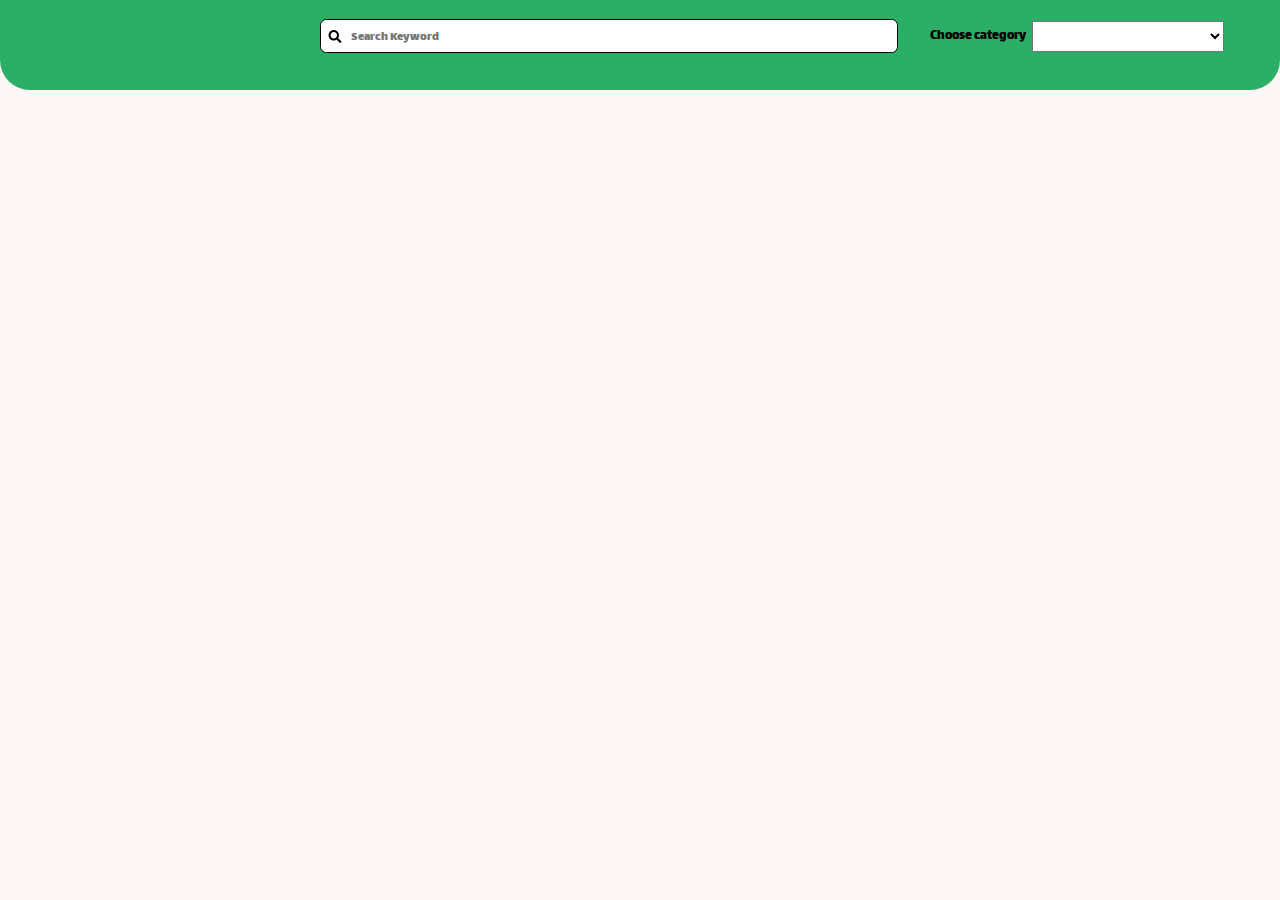
<file: index.html>
<!DOCTYPE html>
<html>
    <head>
        <title>Main Page</title>
        <meta name="viewport" content="width=device-width, initial-scale=1.0">
        <link rel="stylesheet" type="text/css" href="src/css/mainPage.css">
        <link href='https://fonts.googleapis.com/css?family=Lalezar' rel='stylesheet'>
        <link href='https://fonts.googleapis.com/css?family=Poppins' rel='stylesheet'>
    </head>
    <body>
        <div class="wholeContent">
        <div class="navigationBar">
            <div class="searchFrame">
                <div class="searchContent">
                    <img id="searchIcon" src="src/assets/searchIcon.svg">
                    <input type="text" name="searchKeyword" id="searchKeyword" placeholder="Search Keyword">
                </div>
            </div>
            <div class="categorySection">
                <label id="filterLabelText" for="categoryFilter">Choose category</label>
                <select id="categoryFilter" name="categoryFilter">
                </select>
            </div>
        </div>
        <div class="mainContent" id="productContainer">
        </div>
        <div class="pagination">
            <div class="pSection" id="paginationSection">
            </div>
        </div>
        </div>
        <script src="src/js/homePage.js"></script>
    </body>
</html>
</file>
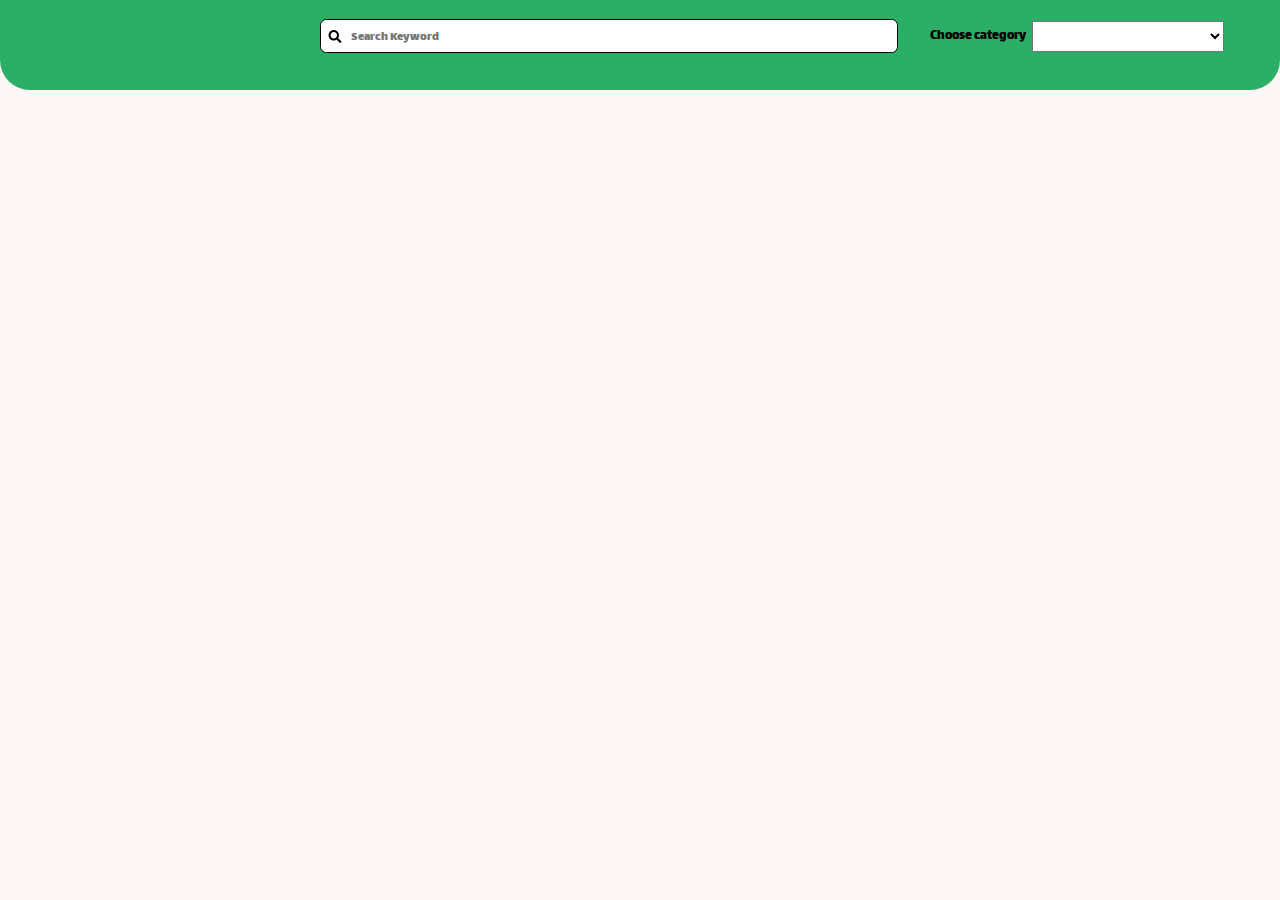
<file: public/index.html>
<!DOCTYPE html>
<html>
    <head>
        <title>Main Page</title>
        <meta name="viewport" content="width=device-width, initial-scale=1.0">
        <link rel="stylesheet" type="text/css" href="../src/css/mainPage.css">
        <link href='https://fonts.googleapis.com/css?family=Lalezar' rel='stylesheet'>
        <link href='https://fonts.googleapis.com/css?family=Poppins' rel='stylesheet'>
    </head>
    <body>
        <div class="wholeContent">
        <div class="navigationBar">
            <div class="searchFrame">
                <div class="searchContent">
                    <img id="searchIcon" src="../src/assets/searchIcon.svg">
                    <input type="text" name="searchKeyword" id="searchKeyword" placeholder="Search Keyword">
                </div>
            </div>
            <div class="categorySection">
                <label id="filterLabelText" for="categoryFilter">Choose category</label>
                <select id="categoryFilter" name="categoryFilter">
                </select>
            </div>
        </div>
        <div class="mainContent" id="productContainer">
        </div>
        <div class="pagination">
            <div class="pSection" id="paginationSection">
            </div>
        </div>
        </div>
        <script src="../src/js/homePage.js"></script>
    </body>
</html>
</file>
<file: src/css/mainPage.css>
body,html{
    width: 100%;
    height: 100%;
    margin: 0;
    background-color: #FCF6F5;
    overflow-x: hidden;
}
div.navigationBar{
    width: 100%;
    height: 5.5vw;
    background-color: #2BAE66;
    display: flex;
    flex-direction: row;
    padding-top: 1.5vw;
    border-radius: 0px 0px 30px 30px;
    column-gap: 2.5vw;
}
div.searchFrame{ 
    position: relative;
    width: 45%;
    height: 2.5vw;
    background-color: white;
    border: 0.5px solid black;
    border-radius: 0.5vw;
    margin-left: 25%;
}
div.searchContent{
    display: flex;
    flex-direction: row;
    width: 100%;
    height: 100%;
    justify-content: flex-end;
    align-items: center;
    background-color: white;
    border-radius: 0.5vw;
}
input#searchKeyword{
    border-radius: 0.5vw;
    width: 96.5%;
    height: 80%;
    border: 0;
    outline: 0;
    padding-top: 0.25vw;
    padding-right: 0.75vw;
    font-family: Lalezar;
    font-size: 1vw;
    font-style: normal;
    font-weight: 400;
    line-height: normal;
}
div.mainContent{
    width: 100%;
    height: 100%;
    display: flex;
    flex-direction: column;
    row-gap: 1.25vw;
    justify-content: flex-start;
    align-items: center;
    padding-top: 2.5vw;
}
div.row{
    display: flex;
    flex-direction: row;
    column-gap: 5.5vw;
    width: 80%;
}
div.product{
    display: flex;
    flex-direction: column;
    row-gap: 0.5vw;
    justify-content: flex-start;
    background-color: #80e0ab;
    width: 15vw;
    height: 22vw;
    box-shadow: 0px 6px 12px rgba(0, 0, 0, 0.2);
}
div.product:hover{
    transform: scale(1.05);
}
div.imageFrame{
    display: flex;
    flex-direction: row;
}
img{
    width: 100%;
    height: 11vw;
}
div.shortInfo{
    display: flex;
    flex-direction: column;
    align-items: center;
    row-gap: 0.3vw;
}
span{
    color: #000;
    font-family: Poppins;
    font-size: 1vw;
    font-style: normal;
    font-weight: 400;
    line-height: normal;
}
a.nextHtml{
    display: flex;
    flex-direction: column;
}
img#searchIcon{
    width: 5%;
    height: 1vw;
}
img#searchIcon:hover{
    cursor: pointer;
}
a{
    text-decoration: none;
}
div.pagination{
    width: 100%;
    display: flex;
    flex-direction: row;
    justify-content: center;
    padding-top: 2.5vw;
    padding-bottom: 2vw;
}
div#paginationSection{
    display: flex;
    flex-direction: row;
}
div.pageNumber{
    display: flex;
    flex-direction: column;
    justify-content: center;
    align-items: center;
    background-color: #80e0ab;
    border: 0.2px solid black;
    width: 2.5vw;
}
div.pageNumber:hover{
    background-color: aquamarine;
    cursor: pointer;
}
span.pageText{
    font-size: 2vw;
}

div.wholeContent{
    display: flex;
    flex-direction: column;
}
div.categorySection{
    display: flex;
    flex-direction: row;
    column-gap: 0.5vw;
    align-items: center;
    height: 2.7vw;
    width: 25%;
}

label#filterLabelText{
    font-family: Lalezar;
    font-size: 1.1vw;
    font-style: normal;
    font-weight: 400;
    line-height: normal;
}

select#categoryFilter{
    width: 60%;
    height: 90%;
    font-family: Poppins;
    font-size: 1vw;
    font-style: normal;
    font-weight: 400;
    line-height: normal;
    padding-left: 4px;
}
span.productName{
    font-family: Lalezar;
    font-size: 0.9vw;
    font-style: normal;
    font-weight: 400;
    line-height: normal;
    color: #000;
    text-align: center;
}
span.productPrice{
    font-family: Lalezar;
    font-size: 1vw;
    font-style: normal;
    line-height: normal;
    color: #000;
}
span.categoryofproduct{
    font-style: italic;
    font-family: Lalezar;
    font-size: 1vw;
    font-style: normal;
    line-height: normal;
    color: #000;
}
</file>
